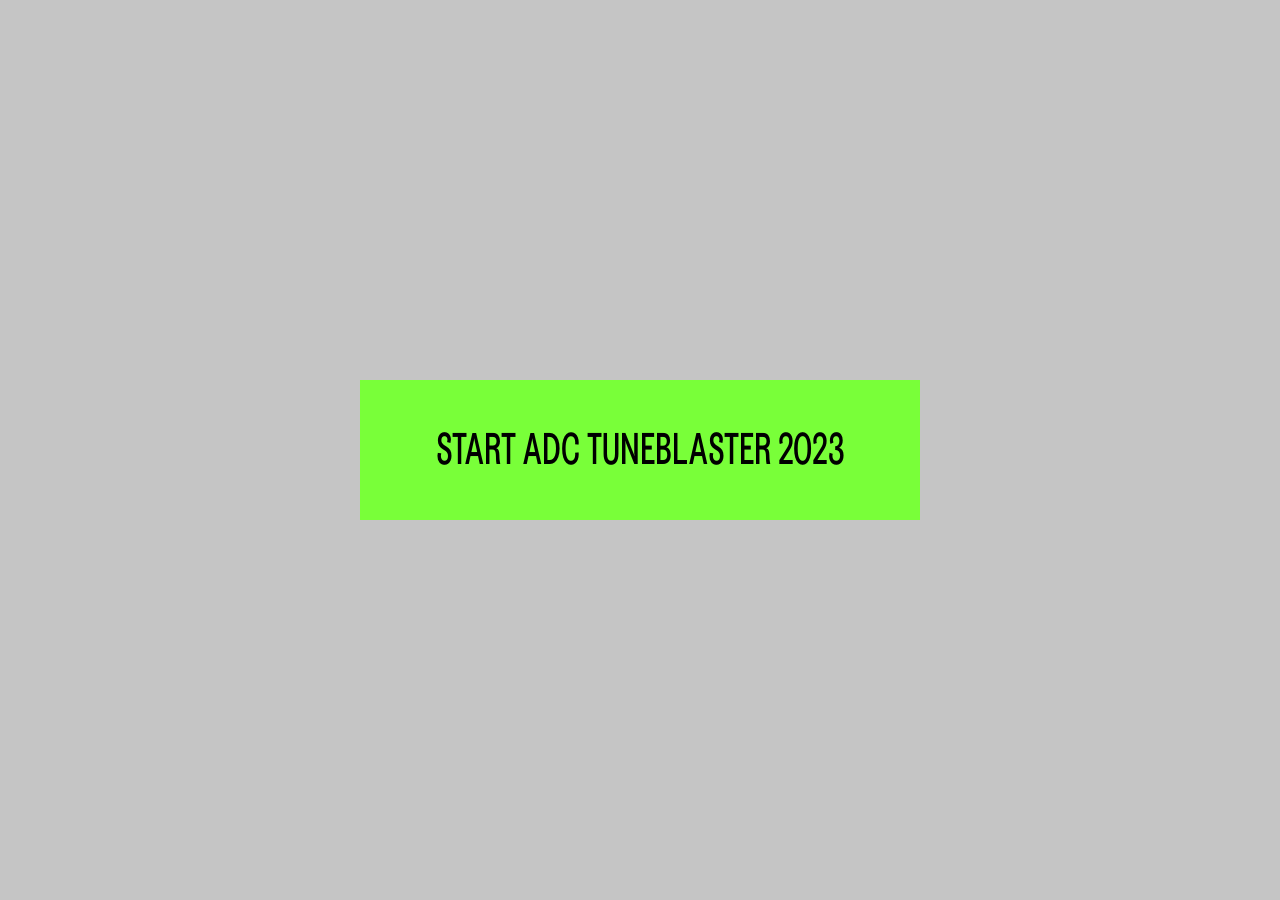
<file: docs/index.html>
<!doctype html><html lang="en" dir="ltr"><head><meta charset="utf-8"/><title>ADC Tuneblaster 2023</title><script async src="https://www.googletagmanager.com/gtag/js?id=G-QXPHNXSPJV"></script><script>window.dataLayer = window.dataLayer || []
  function gtag() {
    dataLayer.push(arguments)
  }
  gtag('js', new Date())

  gtag('config', 'G-QXPHNXSPJV')</script><link href="index.css?850511b276e802a61ab1" rel="stylesheet"></head><body class="index"><div id="synth"></div><script src="index.js?850511b276e802a61ab1"></script></body></html>
</file>
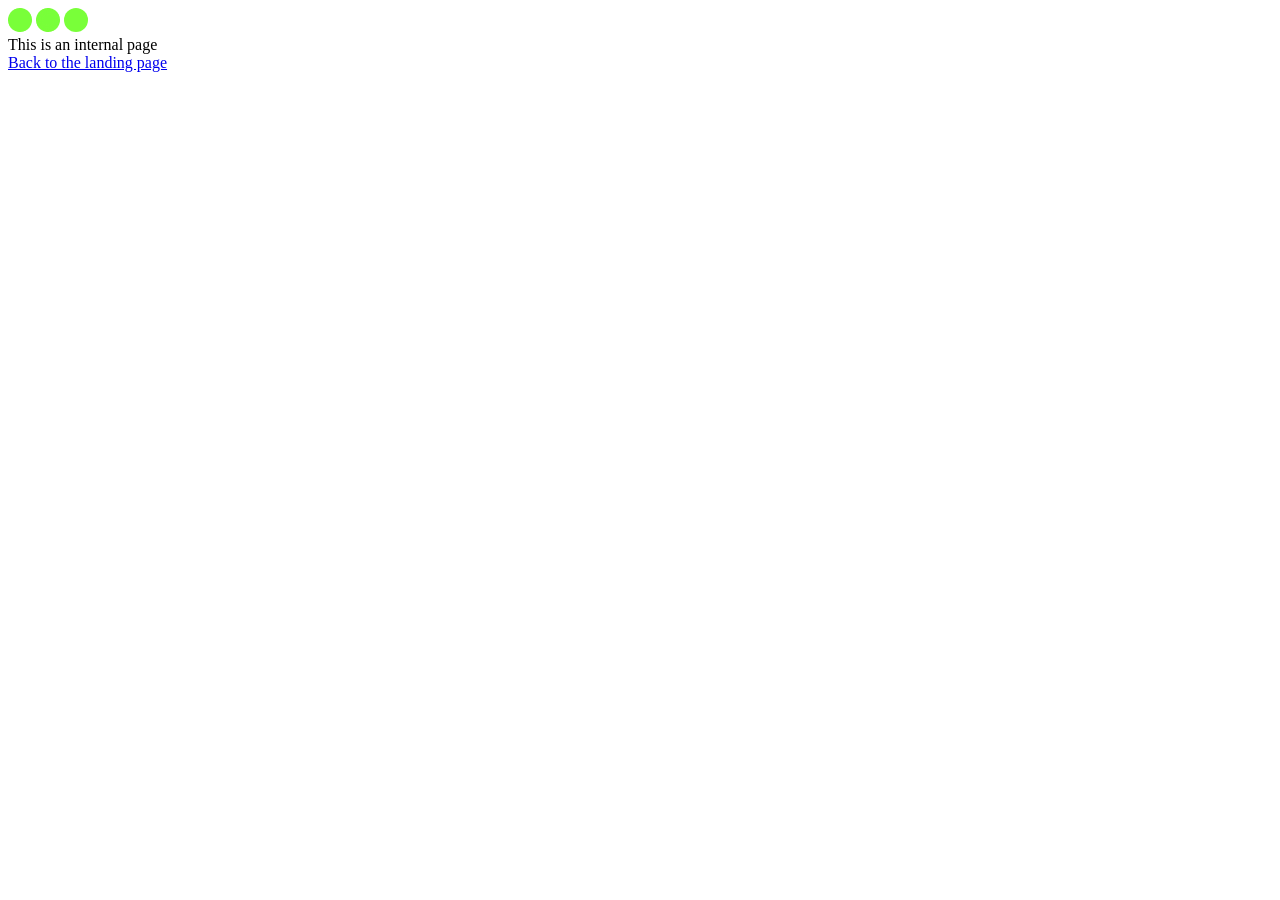
<file: src/pages/page.html>
<!DOCTYPE html>
<html lang="en" dir="ltr">
  <head>
    <meta charset="utf-8" />
    <title>static-site-boilerplate about</title>
    <analytics></analytics>
  </head>

  <body class="page">
    <div class="images">
      <div class="image" id="bgPNG"></div>
      <div class="image" id="bgJPG"></div>
      <div class="image" id="bgSVG"></div>
      <img src="../images/image.png" />
      <img src="../images/image.jpg" />
      <img src="../images/image.svg" />
    </div>

    <div>This is an internal page</div>
    <div id="reactComponentRoot"></div>
    <a href="../index.html">Back to the landing page</a>
  </body>
</html>
</file>
<file: docs/index.css>
a,abbr,acronym,address,applet,article,aside,audio,b,big,blockquote,body,canvas,caption,center,cite,code,dd,del,details,dfn,div,dl,dt,em,embed,fieldset,figcaption,figure,footer,form,h1,h2,h3,h4,h5,h6,header,hgroup,html,i,iframe,img,ins,kbd,label,legend,li,mark,menu,nav,object,ol,output,p,pre,q,ruby,s,samp,section,small,span,strike,strong,sub,summary,sup,table,tbody,td,tfoot,th,thead,time,tr,tt,u,ul,var,video{border:0;font-size:100%;font:inherit;margin:0;padding:0;vertical-align:baseline}article,aside,details,figcaption,figure,footer,header,hgroup,menu,nav,section{display:block}body{line-height:1}ol,ul{list-style:none}blockquote,q{quotes:none}blockquote:after,blockquote:before,q:after,q:before{content:"";content:none}table{border-collapse:collapse;border-spacing:0}:root{--white:#fff;--black:#000;--dark-grey:#262626;--medium-grey:#8d8d8d;--grey:#c5c5c5;--light-grey:#cfcfcf;--dark-green:#00ff29;--acid-green:#79ff39;--column-width:160px;--row-height:26px}@font-face{font-family:ADC;src:url(fonts/ADC-Semi-Bold.otf) format("opentype")}@font-face{font-family:PT Root UI;font-style:normal;font-weight:100;src:url(fonts/PT-Root-UI_Light.woff2) format("woff2"),url(fonts/PT-Root-UI_Light.woff) format("woff")}@font-face{font-family:PT Root UI;font-style:normal;font-weight:400;src:url(fonts/PT-Root-UI_Regular.woff2) format("woff2"),url(fonts/PT-Root-UI_Regular.woff) format("woff")}@font-face{font-family:PT Root UI;font-style:normal;font-weight:500;src:url(fonts/PT-Root-UI_Medium.woff2) format("woff2"),url(fonts/PT-Root-UI_Medium.woff) format("woff")}@font-face{font-family:PT Root UI;font-style:normal;font-weight:700;src:url(fonts/PT-Root-UI_Bold.woff2) format("woff2"),url(fonts/PT-Root-UI_Bold.woff) format("woff")}*{box-sizing:border-box}body,html{height:100%}body{display:flex;margin:0}body.index{align-items:center;background:#c5c5c5;background:var(--grey);display:flex;flex-direction:column;font-family:PT Root UI,Helvetica,Arial,sans-serif;font-size:15px;justify-content:center}#synth{margin:auto;width:100%}#synth .Container{align-items:center;display:flex;flex-direction:column;justify-content:center;padding:40px;width:100%}#synth .Container .SC_Button{background:#79ff39;background:var(--acid-green);color:#000;color:var(--black);cursor:pointer;font-family:ADC,Helvetica,Arial,sans-serif;font-size:30px;font-weight:700;height:140px;line-height:150px;text-align:center;text-transform:uppercase;-webkit-user-select:none;-moz-user-select:none;user-select:none;width:560px}#synth .Container .VerticalSlider{align-items:center;display:flex;flex-direction:column;justify-content:flex-start}#synth .Container .VerticalSlider h3{font-size:15px;font-weight:400;margin-bottom:14px}#synth .Container .VerticalSlider .wrapper{background:#000;background:var(--black);height:200px;width:2px}#synth .Container .VerticalSlider input[type=range].range{-webkit-appearance:none;background-color:hsla(0,0%,100%,0);cursor:pointer;width:200px!important;width:50px;z-index:200}#synth .Container .VerticalSlider input[type=range].range:focus{border:0!important;outline:none!important}#synth .Container .VerticalSlider input[type=range].range::-webkit-slider-thumb{-webkit-appearance:none;background-color:#79ff39;background-color:var(--acid-green);height:40px;transform:translateY(-6px);width:6px}#synth .Container .VerticalSlider .vertical-heighest-first{transform:rotate(270deg) translateX(-77px) translateY(-95px)}#synth .Container .Knob{align-items:center;border-top:1px solid #000;border-top:1px solid var(--black);display:flex;flex-direction:column;justify-content:flex-start;margin-top:20px}#synth .Container .Knob .wrapper{height:180px;margin-bottom:14px;position:relative;-webkit-user-select:none;-moz-user-select:none;user-select:none;width:180px}#synth .Container .Knob .wrapper h3{font-size:15px;font-weight:400;margin-bottom:14px;text-align:center}#synth .Container .Knob .body{left:60px;position:absolute;top:86px}#synth .Container .Knob .body div{background:#fff;background:var(--white);border:2px solid #000;border:2px solid var(--black);border-radius:50px;height:60px;left:0;position:absolute;top:0;width:60px;z-index:1}#synth .Container .Knob .body div:hover{cursor:pointer;filter:brightness(90%)}#synth .Container .Knob .body div:before{background:#79ff39;background:var(--acid-green);content:"";display:block;height:20px;left:26px;position:absolute;top:0;width:4px}#synth .Container .Knob .value{color:#000;color:var(--black);display:none;font-family:sans-serif;font-size:12px;font-size:10px;font-weight:400;height:13px;position:absolute;text-align:center;top:55px;width:100%;width:22px}#synth .Container .Knob .bullet{background-color:#fff;background-color:var(--white);display:none;height:9px;width:4px}#synth .Container .Knob .group{display:flex;flex-direction:column;height:93px;justify-content:space-between;position:absolute;width:4px}#synth .Container .Knob #group1{left:88px;top:70px;transform:rotate(90deg)}#synth .Container .Knob #group2{left:89px;top:70px;transform:rotate(45deg)}#synth .Container .Knob #group3{left:87px;top:70px;transform:rotate(-45deg)}#synth .Container .Knob .lastBullet{background-color:#fff;background-color:var(--white);height:9px;left:88px;position:absolute;top:70px;width:4px}#synth .Container .Knob .name{font-size:16px;font-weight:400;height:20px;left:15px;position:absolute;text-align:center;top:14px;width:150px}#synth .Container .Knob #value7{left:31px;top:148px}#synth .Container .Knob #value7,#synth .Container .Knob #value9{align-items:center;flex-direction:row;justify-content:flex-end;text-align:right}#synth .Container .Knob #value9{left:15px;top:109px}#synth .Container .Knob #value11{align-items:center;flex-direction:row;justify-content:flex-end;left:31px;text-align:right;top:71px}#synth .Container .Knob #value12{align-items:center;justify-content:center;left:79px;text-align:center;top:55px}#synth .Container .Knob #value2{right:31px;top:71px}#synth .Container .Knob #value2,#synth .Container .Knob #value3{align-items:flex-start;flex-direction:column;justify-content:space-around;text-align:left}#synth .Container .Knob #value3{right:15px;top:109px}#synth .Container .Knob #value5{align-items:flex-start;flex-direction:column;justify-content:space-around;right:31px;text-align:left;top:148px}#synth .Container .SpacesControl{opacity:.8}#synth .Container .BusRack .ColumnRow,#synth .Container .EffectsRack .ColumnRow{background:#c5c5c5!important;background:var(--grey)!important}#synth .Container .BlasterControl,#synth .Container .MixControl,#synth .Container .SpacesControl{align-items:flex-start;background:#fff;background:var(--white);border-radius:5px;display:flex;flex-direction:column;justify-content:flex-start;margin:10px 0;padding:0 10px 10px}#synth .Container .BlasterControl .ControlPanelHeader,#synth .Container .MixControl .ControlPanelHeader,#synth .Container .SpacesControl .ControlPanelHeader{font-size:12px;height:30px;line-height:30px;text-transform:uppercase}#synth .Container .BlasterControl .RackHeader,#synth .Container .MixControl .RackHeader,#synth .Container .SpacesControl .RackHeader{border-left:1px solid #000;border-right:1px solid #000;border-top:1px solid #000;height:26px;height:var(--row-height);line-height:26px;line-height:var(--row-height);padding:0 4px;text-transform:uppercase;width:100%}#synth .Container .BlasterControl .InstrumentsRack,#synth .Container .MixControl .InstrumentsRack,#synth .Container .SpacesControl .InstrumentsRack{margin-bottom:10px}#synth .Container .BlasterControl .BusRack,#synth .Container .BlasterControl .ChannelRack,#synth .Container .BlasterControl .EffectsRack,#synth .Container .BlasterControl .InstrumentsRack,#synth .Container .MixControl .BusRack,#synth .Container .MixControl .ChannelRack,#synth .Container .MixControl .EffectsRack,#synth .Container .MixControl .InstrumentsRack,#synth .Container .SpacesControl .BusRack,#synth .Container .SpacesControl .ChannelRack,#synth .Container .SpacesControl .EffectsRack,#synth .Container .SpacesControl .InstrumentsRack{display:flex}#synth .Container .BlasterControl .BusRack .BusColumn,#synth .Container .BlasterControl .BusRack .ChainColumn,#synth .Container .BlasterControl .BusRack .ChannelColumn,#synth .Container .BlasterControl .BusRack .InstrumentColumn,#synth .Container .BlasterControl .ChannelRack .BusColumn,#synth .Container .BlasterControl .ChannelRack .ChainColumn,#synth .Container .BlasterControl .ChannelRack .ChannelColumn,#synth .Container .BlasterControl .ChannelRack .InstrumentColumn,#synth .Container .BlasterControl .EffectsRack .BusColumn,#synth .Container .BlasterControl .EffectsRack .ChainColumn,#synth .Container .BlasterControl .EffectsRack .ChannelColumn,#synth .Container .BlasterControl .EffectsRack .InstrumentColumn,#synth .Container .BlasterControl .InstrumentsRack .BusColumn,#synth .Container .BlasterControl .InstrumentsRack .ChainColumn,#synth .Container .BlasterControl .InstrumentsRack .ChannelColumn,#synth .Container .BlasterControl .InstrumentsRack .InstrumentColumn,#synth .Container .MixControl .BusRack .BusColumn,#synth .Container .MixControl .BusRack .ChainColumn,#synth .Container .MixControl .BusRack .ChannelColumn,#synth .Container .MixControl .BusRack .InstrumentColumn,#synth .Container .MixControl .ChannelRack .BusColumn,#synth .Container .MixControl .ChannelRack .ChainColumn,#synth .Container .MixControl .ChannelRack .ChannelColumn,#synth .Container .MixControl .ChannelRack .InstrumentColumn,#synth .Container .MixControl .EffectsRack .BusColumn,#synth .Container .MixControl .EffectsRack .ChainColumn,#synth .Container .MixControl .EffectsRack .ChannelColumn,#synth .Container .MixControl .EffectsRack .InstrumentColumn,#synth .Container .MixControl .InstrumentsRack .BusColumn,#synth .Container .MixControl .InstrumentsRack .ChainColumn,#synth .Container .MixControl .InstrumentsRack .ChannelColumn,#synth .Container .MixControl .InstrumentsRack .InstrumentColumn,#synth .Container .SpacesControl .BusRack .BusColumn,#synth .Container .SpacesControl .BusRack .ChainColumn,#synth .Container .SpacesControl .BusRack .ChannelColumn,#synth .Container .SpacesControl .BusRack .InstrumentColumn,#synth .Container .SpacesControl .ChannelRack .BusColumn,#synth .Container .SpacesControl .ChannelRack .ChainColumn,#synth .Container .SpacesControl .ChannelRack .ChannelColumn,#synth .Container .SpacesControl .ChannelRack .InstrumentColumn,#synth .Container .SpacesControl .EffectsRack .BusColumn,#synth .Container .SpacesControl .EffectsRack .ChainColumn,#synth .Container .SpacesControl .EffectsRack .ChannelColumn,#synth .Container .SpacesControl .EffectsRack .InstrumentColumn,#synth .Container .SpacesControl .InstrumentsRack .BusColumn,#synth .Container .SpacesControl .InstrumentsRack .ChainColumn,#synth .Container .SpacesControl .InstrumentsRack .ChannelColumn,#synth .Container .SpacesControl .InstrumentsRack .InstrumentColumn{background:#fff;background:var(--white);border-bottom:1px solid #000;border-left:1px solid #000;border-top:1px solid #000;padding-bottom:26px;padding-bottom:var(--row-height);width:160px;width:var(--column-width)}#synth .Container .BlasterControl .BusRack .BusColumn:last-child,#synth .Container .BlasterControl .BusRack .ChainColumn:last-child,#synth .Container .BlasterControl .BusRack .ChannelColumn:last-child,#synth .Container .BlasterControl .BusRack .InstrumentColumn:last-child,#synth .Container .BlasterControl .ChannelRack .BusColumn:last-child,#synth .Container .BlasterControl .ChannelRack .ChainColumn:last-child,#synth .Container .BlasterControl .ChannelRack .ChannelColumn:last-child,#synth .Container .BlasterControl .ChannelRack .InstrumentColumn:last-child,#synth .Container .BlasterControl .EffectsRack .BusColumn:last-child,#synth .Container .BlasterControl .EffectsRack .ChainColumn:last-child,#synth .Container .BlasterControl .EffectsRack .ChannelColumn:last-child,#synth .Container .BlasterControl .EffectsRack .InstrumentColumn:last-child,#synth .Container .BlasterControl .InstrumentsRack .BusColumn:last-child,#synth .Container .BlasterControl .InstrumentsRack .ChainColumn:last-child,#synth .Container .BlasterControl .InstrumentsRack .ChannelColumn:last-child,#synth .Container .BlasterControl .InstrumentsRack .InstrumentColumn:last-child,#synth .Container .MixControl .BusRack .BusColumn:last-child,#synth .Container .MixControl .BusRack .ChainColumn:last-child,#synth .Container .MixControl .BusRack .ChannelColumn:last-child,#synth .Container .MixControl .BusRack .InstrumentColumn:last-child,#synth .Container .MixControl .ChannelRack .BusColumn:last-child,#synth .Container .MixControl .ChannelRack .ChainColumn:last-child,#synth .Container .MixControl .ChannelRack .ChannelColumn:last-child,#synth .Container .MixControl .ChannelRack .InstrumentColumn:last-child,#synth .Container .MixControl .EffectsRack .BusColumn:last-child,#synth .Container .MixControl .EffectsRack .ChainColumn:last-child,#synth .Container .MixControl .EffectsRack .ChannelColumn:last-child,#synth .Container .MixControl .EffectsRack .InstrumentColumn:last-child,#synth .Container .MixControl .InstrumentsRack .BusColumn:last-child,#synth .Container .MixControl .InstrumentsRack .ChainColumn:last-child,#synth .Container .MixControl .InstrumentsRack .ChannelColumn:last-child,#synth .Container .MixControl .InstrumentsRack .InstrumentColumn:last-child,#synth .Container .SpacesControl .BusRack .BusColumn:last-child,#synth .Container .SpacesControl .BusRack .ChainColumn:last-child,#synth .Container .SpacesControl .BusRack .ChannelColumn:last-child,#synth .Container .SpacesControl .BusRack .InstrumentColumn:last-child,#synth .Container .SpacesControl .ChannelRack .BusColumn:last-child,#synth .Container .SpacesControl .ChannelRack .ChainColumn:last-child,#synth .Container .SpacesControl .ChannelRack .ChannelColumn:last-child,#synth .Container .SpacesControl .ChannelRack .InstrumentColumn:last-child,#synth .Container .SpacesControl .EffectsRack .BusColumn:last-child,#synth .Container .SpacesControl .EffectsRack .ChainColumn:last-child,#synth .Container .SpacesControl .EffectsRack .ChannelColumn:last-child,#synth .Container .SpacesControl .EffectsRack .InstrumentColumn:last-child,#synth .Container .SpacesControl .InstrumentsRack .BusColumn:last-child,#synth .Container .SpacesControl .InstrumentsRack .ChainColumn:last-child,#synth .Container .SpacesControl .InstrumentsRack .ChannelColumn:last-child,#synth .Container .SpacesControl .InstrumentsRack .InstrumentColumn:last-child{border-right:1px solid #000}#synth .Container .BlasterControl .BusRack .BusColumn .ColumnName,#synth .Container .BlasterControl .BusRack .BusColumn .ColumnRow,#synth .Container .BlasterControl .BusRack .ChainColumn .ColumnName,#synth .Container .BlasterControl .BusRack .ChainColumn .ColumnRow,#synth .Container .BlasterControl .BusRack .ChannelColumn .ColumnName,#synth .Container .BlasterControl .BusRack .ChannelColumn .ColumnRow,#synth .Container .BlasterControl .BusRack .InstrumentColumn .ColumnName,#synth .Container .BlasterControl .BusRack .InstrumentColumn .ColumnRow,#synth .Container .BlasterControl .ChannelRack .BusColumn .ColumnName,#synth .Container .BlasterControl .ChannelRack .BusColumn .ColumnRow,#synth .Container .BlasterControl .ChannelRack .ChainColumn .ColumnName,#synth .Container .BlasterControl .ChannelRack .ChainColumn .ColumnRow,#synth .Container .BlasterControl .ChannelRack .ChannelColumn .ColumnName,#synth .Container .BlasterControl .ChannelRack .ChannelColumn .ColumnRow,#synth .Container .BlasterControl .ChannelRack .InstrumentColumn .ColumnName,#synth .Container .BlasterControl .ChannelRack .InstrumentColumn .ColumnRow,#synth .Container .BlasterControl .EffectsRack .BusColumn .ColumnName,#synth .Container .BlasterControl .EffectsRack .BusColumn .ColumnRow,#synth .Container .BlasterControl .EffectsRack .ChainColumn .ColumnName,#synth .Container .BlasterControl .EffectsRack .ChainColumn .ColumnRow,#synth .Container .BlasterControl .EffectsRack .ChannelColumn .ColumnName,#synth .Container .BlasterControl .EffectsRack .ChannelColumn .ColumnRow,#synth .Container .BlasterControl .EffectsRack .InstrumentColumn .ColumnName,#synth .Container .BlasterControl .EffectsRack .InstrumentColumn .ColumnRow,#synth .Container .BlasterControl .InstrumentsRack .BusColumn .ColumnName,#synth .Container .BlasterControl .InstrumentsRack .BusColumn .ColumnRow,#synth .Container .BlasterControl .InstrumentsRack .ChainColumn .ColumnName,#synth .Container .BlasterControl .InstrumentsRack .ChainColumn .ColumnRow,#synth .Container .BlasterControl .InstrumentsRack .ChannelColumn .ColumnName,#synth .Container .BlasterControl .InstrumentsRack .ChannelColumn .ColumnRow,#synth .Container .BlasterControl .InstrumentsRack .InstrumentColumn .ColumnName,#synth .Container .BlasterControl .InstrumentsRack .InstrumentColumn .ColumnRow,#synth .Container .MixControl .BusRack .BusColumn .ColumnName,#synth .Container .MixControl .BusRack .BusColumn .ColumnRow,#synth .Container .MixControl .BusRack .ChainColumn .ColumnName,#synth .Container .MixControl .BusRack .ChainColumn .ColumnRow,#synth .Container .MixControl .BusRack .ChannelColumn .ColumnName,#synth .Container .MixControl .BusRack .ChannelColumn .ColumnRow,#synth .Container .MixControl .BusRack .InstrumentColumn .ColumnName,#synth .Container .MixControl .BusRack .InstrumentColumn .ColumnRow,#synth .Container .MixControl .ChannelRack .BusColumn .ColumnName,#synth .Container .MixControl .ChannelRack .BusColumn .ColumnRow,#synth .Container .MixControl .ChannelRack .ChainColumn .ColumnName,#synth .Container .MixControl .ChannelRack .ChainColumn .ColumnRow,#synth .Container .MixControl .ChannelRack .ChannelColumn .ColumnName,#synth .Container .MixControl .ChannelRack .ChannelColumn .ColumnRow,#synth .Container .MixControl .ChannelRack .InstrumentColumn .ColumnName,#synth .Container .MixControl .ChannelRack .InstrumentColumn .ColumnRow,#synth .Container .MixControl .EffectsRack .BusColumn .ColumnName,#synth .Container .MixControl .EffectsRack .BusColumn .ColumnRow,#synth .Container .MixControl .EffectsRack .ChainColumn .ColumnName,#synth .Container .MixControl .EffectsRack .ChainColumn .ColumnRow,#synth .Container .MixControl .EffectsRack .ChannelColumn .ColumnName,#synth .Container .MixControl .EffectsRack .ChannelColumn .ColumnRow,#synth .Container .MixControl .EffectsRack .InstrumentColumn .ColumnName,#synth .Container .MixControl .EffectsRack .InstrumentColumn .ColumnRow,#synth .Container .MixControl .InstrumentsRack .BusColumn .ColumnName,#synth .Container .MixControl .InstrumentsRack .BusColumn .ColumnRow,#synth .Container .MixControl .InstrumentsRack .ChainColumn .ColumnName,#synth .Container .MixControl .InstrumentsRack .ChainColumn .ColumnRow,#synth .Container .MixControl .InstrumentsRack .ChannelColumn .ColumnName,#synth .Container .MixControl .InstrumentsRack .ChannelColumn .ColumnRow,#synth .Container .MixControl .InstrumentsRack .InstrumentColumn .ColumnName,#synth .Container .MixControl .InstrumentsRack .InstrumentColumn .ColumnRow,#synth .Container .SpacesControl .BusRack .BusColumn .ColumnName,#synth .Container .SpacesControl .BusRack .BusColumn .ColumnRow,#synth .Container .SpacesControl .BusRack .ChainColumn .ColumnName,#synth .Container .SpacesControl .BusRack .ChainColumn .ColumnRow,#synth .Container .SpacesControl .BusRack .ChannelColumn .ColumnName,#synth .Container .SpacesControl .BusRack .ChannelColumn .ColumnRow,#synth .Container .SpacesControl .BusRack .InstrumentColumn .ColumnName,#synth .Container .SpacesControl .BusRack .InstrumentColumn .ColumnRow,#synth .Container .SpacesControl .ChannelRack .BusColumn .ColumnName,#synth .Container .SpacesControl .ChannelRack .BusColumn .ColumnRow,#synth .Container .SpacesControl .ChannelRack .ChainColumn .ColumnName,#synth .Container .SpacesControl .ChannelRack .ChainColumn .ColumnRow,#synth .Container .SpacesControl .ChannelRack .ChannelColumn .ColumnName,#synth .Container .SpacesControl .ChannelRack .ChannelColumn .ColumnRow,#synth .Container .SpacesControl .ChannelRack .InstrumentColumn .ColumnName,#synth .Container .SpacesControl .ChannelRack .InstrumentColumn .ColumnRow,#synth .Container .SpacesControl .EffectsRack .BusColumn .ColumnName,#synth .Container .SpacesControl .EffectsRack .BusColumn .ColumnRow,#synth .Container .SpacesControl .EffectsRack .ChainColumn .ColumnName,#synth .Container .SpacesControl .EffectsRack .ChainColumn .ColumnRow,#synth .Container .SpacesControl .EffectsRack .ChannelColumn .ColumnName,#synth .Container .SpacesControl .EffectsRack .ChannelColumn .ColumnRow,#synth .Container .SpacesControl .EffectsRack .InstrumentColumn .ColumnName,#synth .Container .SpacesControl .EffectsRack .InstrumentColumn .ColumnRow,#synth .Container .SpacesControl .InstrumentsRack .BusColumn .ColumnName,#synth .Container .SpacesControl .InstrumentsRack .BusColumn .ColumnRow,#synth .Container .SpacesControl .InstrumentsRack .ChainColumn .ColumnName,#synth .Container .SpacesControl .InstrumentsRack .ChainColumn .ColumnRow,#synth .Container .SpacesControl .InstrumentsRack .ChannelColumn .ColumnName,#synth .Container .SpacesControl .InstrumentsRack .ChannelColumn .ColumnRow,#synth .Container .SpacesControl .InstrumentsRack .InstrumentColumn .ColumnName,#synth .Container .SpacesControl .InstrumentsRack .InstrumentColumn .ColumnRow{border-bottom:1px solid #000;height:26px;height:var(--row-height);line-height:26px;line-height:var(--row-height);padding:0 4px}#synth .Container .BlasterControl .BusRack .BusColumn .SC_ToggleButton,#synth .Container .BlasterControl .BusRack .ChainColumn .SC_ToggleButton,#synth .Container .BlasterControl .BusRack .ChannelColumn .SC_ToggleButton,#synth .Container .BlasterControl .BusRack .InstrumentColumn .SC_ToggleButton,#synth .Container .BlasterControl .ChannelRack .BusColumn .SC_ToggleButton,#synth .Container .BlasterControl .ChannelRack .ChainColumn .SC_ToggleButton,#synth .Container .BlasterControl .ChannelRack .ChannelColumn .SC_ToggleButton,#synth .Container .BlasterControl .ChannelRack .InstrumentColumn .SC_ToggleButton,#synth .Container .BlasterControl .EffectsRack .BusColumn .SC_ToggleButton,#synth .Container .BlasterControl .EffectsRack .ChainColumn .SC_ToggleButton,#synth .Container .BlasterControl .EffectsRack .ChannelColumn .SC_ToggleButton,#synth .Container .BlasterControl .EffectsRack .InstrumentColumn .SC_ToggleButton,#synth .Container .BlasterControl .InstrumentsRack .BusColumn .SC_ToggleButton,#synth .Container .BlasterControl .InstrumentsRack .ChainColumn .SC_ToggleButton,#synth .Container .BlasterControl .InstrumentsRack .ChannelColumn .SC_ToggleButton,#synth .Container .BlasterControl .InstrumentsRack .InstrumentColumn .SC_ToggleButton,#synth .Container .MixControl .BusRack .BusColumn .SC_ToggleButton,#synth .Container .MixControl .BusRack .ChainColumn .SC_ToggleButton,#synth .Container .MixControl .BusRack .ChannelColumn .SC_ToggleButton,#synth .Container .MixControl .BusRack .InstrumentColumn .SC_ToggleButton,#synth .Container .MixControl .ChannelRack .BusColumn .SC_ToggleButton,#synth .Container .MixControl .ChannelRack .ChainColumn .SC_ToggleButton,#synth .Container .MixControl .ChannelRack .ChannelColumn .SC_ToggleButton,#synth .Container .MixControl .ChannelRack .InstrumentColumn .SC_ToggleButton,#synth .Container .MixControl .EffectsRack .BusColumn .SC_ToggleButton,#synth .Container .MixControl .EffectsRack .ChainColumn .SC_ToggleButton,#synth .Container .MixControl .EffectsRack .ChannelColumn .SC_ToggleButton,#synth .Container .MixControl .EffectsRack .InstrumentColumn .SC_ToggleButton,#synth .Container .MixControl .InstrumentsRack .BusColumn .SC_ToggleButton,#synth .Container .MixControl .InstrumentsRack .ChainColumn .SC_ToggleButton,#synth .Container .MixControl .InstrumentsRack .ChannelColumn .SC_ToggleButton,#synth .Container .MixControl .InstrumentsRack .InstrumentColumn .SC_ToggleButton,#synth .Container .SpacesControl .BusRack .BusColumn .SC_ToggleButton,#synth .Container .SpacesControl .BusRack .ChainColumn .SC_ToggleButton,#synth .Container .SpacesControl .BusRack .ChannelColumn .SC_ToggleButton,#synth .Container .SpacesControl .BusRack .InstrumentColumn .SC_ToggleButton,#synth .Container .SpacesControl .ChannelRack .BusColumn .SC_ToggleButton,#synth .Container .SpacesControl .ChannelRack .ChainColumn .SC_ToggleButton,#synth .Container .SpacesControl .ChannelRack .ChannelColumn .SC_ToggleButton,#synth .Container .SpacesControl .ChannelRack .InstrumentColumn .SC_ToggleButton,#synth .Container .SpacesControl .EffectsRack .BusColumn .SC_ToggleButton,#synth .Container .SpacesControl .EffectsRack .ChainColumn .SC_ToggleButton,#synth .Container .SpacesControl .EffectsRack .ChannelColumn .SC_ToggleButton,#synth .Container .SpacesControl .EffectsRack .InstrumentColumn .SC_ToggleButton,#synth .Container .SpacesControl .InstrumentsRack .BusColumn .SC_ToggleButton,#synth .Container .SpacesControl .InstrumentsRack .ChainColumn .SC_ToggleButton,#synth .Container .SpacesControl .InstrumentsRack .ChannelColumn .SC_ToggleButton,#synth .Container .SpacesControl .InstrumentsRack .InstrumentColumn .SC_ToggleButton{border-bottom:1px solid #000;cursor:pointer;height:26px;height:var(--row-height);line-height:26px;line-height:var(--row-height);padding:0 4px}#synth .Container .BlasterControl .BusRack .BusColumn .SC_ToggleButton:hover,#synth .Container .BlasterControl .BusRack .ChainColumn .SC_ToggleButton:hover,#synth .Container .BlasterControl .BusRack .ChannelColumn .SC_ToggleButton:hover,#synth .Container .BlasterControl .BusRack .InstrumentColumn .SC_ToggleButton:hover,#synth .Container .BlasterControl .ChannelRack .BusColumn .SC_ToggleButton:hover,#synth .Container .BlasterControl .ChannelRack .ChainColumn .SC_ToggleButton:hover,#synth .Container .BlasterControl .ChannelRack .ChannelColumn .SC_ToggleButton:hover,#synth .Container .BlasterControl .ChannelRack .InstrumentColumn .SC_ToggleButton:hover,#synth .Container .BlasterControl .EffectsRack .BusColumn .SC_ToggleButton:hover,#synth .Container .BlasterControl .EffectsRack .ChainColumn .SC_ToggleButton:hover,#synth .Container .BlasterControl .EffectsRack .ChannelColumn .SC_ToggleButton:hover,#synth .Container .BlasterControl .EffectsRack .InstrumentColumn .SC_ToggleButton:hover,#synth .Container .BlasterControl .InstrumentsRack .BusColumn .SC_ToggleButton:hover,#synth .Container .BlasterControl .InstrumentsRack .ChainColumn .SC_ToggleButton:hover,#synth .Container .BlasterControl .InstrumentsRack .ChannelColumn .SC_ToggleButton:hover,#synth .Container .BlasterControl .InstrumentsRack .InstrumentColumn .SC_ToggleButton:hover,#synth .Container .MixControl .BusRack .BusColumn .SC_ToggleButton:hover,#synth .Container .MixControl .BusRack .ChainColumn .SC_ToggleButton:hover,#synth .Container .MixControl .BusRack .ChannelColumn .SC_ToggleButton:hover,#synth .Container .MixControl .BusRack .InstrumentColumn .SC_ToggleButton:hover,#synth .Container .MixControl .ChannelRack .BusColumn .SC_ToggleButton:hover,#synth .Container .MixControl .ChannelRack .ChainColumn .SC_ToggleButton:hover,#synth .Container .MixControl .ChannelRack .ChannelColumn .SC_ToggleButton:hover,#synth .Container .MixControl .ChannelRack .InstrumentColumn .SC_ToggleButton:hover,#synth .Container .MixControl .EffectsRack .BusColumn .SC_ToggleButton:hover,#synth .Container .MixControl .EffectsRack .ChainColumn .SC_ToggleButton:hover,#synth .Container .MixControl .EffectsRack .ChannelColumn .SC_ToggleButton:hover,#synth .Container .MixControl .EffectsRack .InstrumentColumn .SC_ToggleButton:hover,#synth .Container .MixControl .InstrumentsRack .BusColumn .SC_ToggleButton:hover,#synth .Container .MixControl .InstrumentsRack .ChainColumn .SC_ToggleButton:hover,#synth .Container .MixControl .InstrumentsRack .ChannelColumn .SC_ToggleButton:hover,#synth .Container .MixControl .InstrumentsRack .InstrumentColumn .SC_ToggleButton:hover,#synth .Container .SpacesControl .BusRack .BusColumn .SC_ToggleButton:hover,#synth .Container .SpacesControl .BusRack .ChainColumn .SC_ToggleButton:hover,#synth .Container .SpacesControl .BusRack .ChannelColumn .SC_ToggleButton:hover,#synth .Container .SpacesControl .BusRack .InstrumentColumn .SC_ToggleButton:hover,#synth .Container .SpacesControl .ChannelRack .BusColumn .SC_ToggleButton:hover,#synth .Container .SpacesControl .ChannelRack .ChainColumn .SC_ToggleButton:hover,#synth .Container .SpacesControl .ChannelRack .ChannelColumn .SC_ToggleButton:hover,#synth .Container .SpacesControl .ChannelRack .InstrumentColumn .SC_ToggleButton:hover,#synth .Container .SpacesControl .EffectsRack .BusColumn .SC_ToggleButton:hover,#synth .Container .SpacesControl .EffectsRack .ChainColumn .SC_ToggleButton:hover,#synth .Container .SpacesControl .EffectsRack .ChannelColumn .SC_ToggleButton:hover,#synth .Container .SpacesControl .EffectsRack .InstrumentColumn .SC_ToggleButton:hover,#synth .Container .SpacesControl .InstrumentsRack .BusColumn .SC_ToggleButton:hover,#synth .Container .SpacesControl .InstrumentsRack .ChainColumn .SC_ToggleButton:hover,#synth .Container .SpacesControl .InstrumentsRack .ChannelColumn .SC_ToggleButton:hover,#synth .Container .SpacesControl .InstrumentsRack .InstrumentColumn .SC_ToggleButton:hover{background:#cfcfcf;background:var(--light-grey)}#synth .Container .BlasterControl .BusRack .BusColumn .SC_ToggleButton.active,#synth .Container .BlasterControl .BusRack .BusColumn .SC_ToggleButton.active:hover,#synth .Container .BlasterControl .BusRack .ChainColumn .SC_ToggleButton.active,#synth .Container .BlasterControl .BusRack .ChainColumn .SC_ToggleButton.active:hover,#synth .Container .BlasterControl .BusRack .ChannelColumn .SC_ToggleButton.active,#synth .Container .BlasterControl .BusRack .ChannelColumn .SC_ToggleButton.active:hover,#synth .Container .BlasterControl .BusRack .InstrumentColumn .SC_ToggleButton.active,#synth .Container .BlasterControl .BusRack .InstrumentColumn .SC_ToggleButton.active:hover,#synth .Container .BlasterControl .ChannelRack .BusColumn .SC_ToggleButton.active,#synth .Container .BlasterControl .ChannelRack .BusColumn .SC_ToggleButton.active:hover,#synth .Container .BlasterControl .ChannelRack .ChainColumn .SC_ToggleButton.active,#synth .Container .BlasterControl .ChannelRack .ChainColumn .SC_ToggleButton.active:hover,#synth .Container .BlasterControl .ChannelRack .ChannelColumn .SC_ToggleButton.active,#synth .Container .BlasterControl .ChannelRack .ChannelColumn .SC_ToggleButton.active:hover,#synth .Container .BlasterControl .ChannelRack .InstrumentColumn .SC_ToggleButton.active,#synth .Container .BlasterControl .ChannelRack .InstrumentColumn .SC_ToggleButton.active:hover,#synth .Container .BlasterControl .EffectsRack .BusColumn .SC_ToggleButton.active,#synth .Container .BlasterControl .EffectsRack .BusColumn .SC_ToggleButton.active:hover,#synth .Container .BlasterControl .EffectsRack .ChainColumn .SC_ToggleButton.active,#synth .Container .BlasterControl .EffectsRack .ChainColumn .SC_ToggleButton.active:hover,#synth .Container .BlasterControl .EffectsRack .ChannelColumn .SC_ToggleButton.active,#synth .Container .BlasterControl .EffectsRack .ChannelColumn .SC_ToggleButton.active:hover,#synth .Container .BlasterControl .EffectsRack .InstrumentColumn .SC_ToggleButton.active,#synth .Container .BlasterControl .EffectsRack .InstrumentColumn .SC_ToggleButton.active:hover,#synth .Container .BlasterControl .InstrumentsRack .BusColumn .SC_ToggleButton.active,#synth .Container .BlasterControl .InstrumentsRack .BusColumn .SC_ToggleButton.active:hover,#synth .Container .BlasterControl .InstrumentsRack .ChainColumn .SC_ToggleButton.active,#synth .Container .BlasterControl .InstrumentsRack .ChainColumn .SC_ToggleButton.active:hover,#synth .Container .BlasterControl .InstrumentsRack .ChannelColumn .SC_ToggleButton.active,#synth .Container .BlasterControl .InstrumentsRack .ChannelColumn .SC_ToggleButton.active:hover,#synth .Container .BlasterControl .InstrumentsRack .InstrumentColumn .SC_ToggleButton.active,#synth .Container .BlasterControl .InstrumentsRack .InstrumentColumn .SC_ToggleButton.active:hover,#synth .Container .MixControl .BusRack .BusColumn .SC_ToggleButton.active,#synth .Container .MixControl .BusRack .BusColumn .SC_ToggleButton.active:hover,#synth .Container .MixControl .BusRack .ChainColumn .SC_ToggleButton.active,#synth .Container .MixControl .BusRack .ChainColumn .SC_ToggleButton.active:hover,#synth .Container .MixControl .BusRack .ChannelColumn .SC_ToggleButton.active,#synth .Container .MixControl .BusRack .ChannelColumn .SC_ToggleButton.active:hover,#synth .Container .MixControl .BusRack .InstrumentColumn .SC_ToggleButton.active,#synth .Container .MixControl .BusRack .InstrumentColumn .SC_ToggleButton.active:hover,#synth .Container .MixControl .ChannelRack .BusColumn .SC_ToggleButton.active,#synth .Container .MixControl .ChannelRack .BusColumn .SC_ToggleButton.active:hover,#synth .Container .MixControl .ChannelRack .ChainColumn .SC_ToggleButton.active,#synth .Container .MixControl .ChannelRack .ChainColumn .SC_ToggleButton.active:hover,#synth .Container .MixControl .ChannelRack .ChannelColumn .SC_ToggleButton.active,#synth .Container .MixControl .ChannelRack .ChannelColumn .SC_ToggleButton.active:hover,#synth .Container .MixControl .ChannelRack .InstrumentColumn .SC_ToggleButton.active,#synth .Container .MixControl .ChannelRack .InstrumentColumn .SC_ToggleButton.active:hover,#synth .Container .MixControl .EffectsRack .BusColumn .SC_ToggleButton.active,#synth .Container .MixControl .EffectsRack .BusColumn .SC_ToggleButton.active:hover,#synth .Container .MixControl .EffectsRack .ChainColumn .SC_ToggleButton.active,#synth .Container .MixControl .EffectsRack .ChainColumn .SC_ToggleButton.active:hover,#synth .Container .MixControl .EffectsRack .ChannelColumn .SC_ToggleButton.active,#synth .Container .MixControl .EffectsRack .ChannelColumn .SC_ToggleButton.active:hover,#synth .Container .MixControl .EffectsRack .InstrumentColumn .SC_ToggleButton.active,#synth .Container .MixControl .EffectsRack .InstrumentColumn .SC_ToggleButton.active:hover,#synth .Container .MixControl .InstrumentsRack .BusColumn .SC_ToggleButton.active,#synth .Container .MixControl .InstrumentsRack .BusColumn .SC_ToggleButton.active:hover,#synth .Container .MixControl .InstrumentsRack .ChainColumn .SC_ToggleButton.active,#synth .Container .MixControl .InstrumentsRack .ChainColumn .SC_ToggleButton.active:hover,#synth .Container .MixControl .InstrumentsRack .ChannelColumn .SC_ToggleButton.active,#synth .Container .MixControl .InstrumentsRack .ChannelColumn .SC_ToggleButton.active:hover,#synth .Container .MixControl .InstrumentsRack .InstrumentColumn .SC_ToggleButton.active,#synth .Container .MixControl .InstrumentsRack .InstrumentColumn .SC_ToggleButton.active:hover,#synth .Container .SpacesControl .BusRack .BusColumn .SC_ToggleButton.active,#synth .Container .SpacesControl .BusRack .BusColumn .SC_ToggleButton.active:hover,#synth .Container .SpacesControl .BusRack .ChainColumn .SC_ToggleButton.active,#synth .Container .SpacesControl .BusRack .ChainColumn .SC_ToggleButton.active:hover,#synth .Container .SpacesControl .BusRack .ChannelColumn .SC_ToggleButton.active,#synth .Container .SpacesControl .BusRack .ChannelColumn .SC_ToggleButton.active:hover,#synth .Container .SpacesControl .BusRack .InstrumentColumn .SC_ToggleButton.active,#synth .Container .SpacesControl .BusRack .InstrumentColumn .SC_ToggleButton.active:hover,#synth .Container .SpacesControl .ChannelRack .BusColumn .SC_ToggleButton.active,#synth .Container .SpacesControl .ChannelRack .BusColumn .SC_ToggleButton.active:hover,#synth .Container .SpacesControl .ChannelRack .ChainColumn .SC_ToggleButton.active,#synth .Container .SpacesControl .ChannelRack .ChainColumn .SC_ToggleButton.active:hover,#synth .Container .SpacesControl .ChannelRack .ChannelColumn .SC_ToggleButton.active,#synth .Container .SpacesControl .ChannelRack .ChannelColumn .SC_ToggleButton.active:hover,#synth .Container .SpacesControl .ChannelRack .InstrumentColumn .SC_ToggleButton.active,#synth .Container .SpacesControl .ChannelRack .InstrumentColumn .SC_ToggleButton.active:hover,#synth .Container .SpacesControl .EffectsRack .BusColumn .SC_ToggleButton.active,#synth .Container .SpacesControl .EffectsRack .BusColumn .SC_ToggleButton.active:hover,#synth .Container .SpacesControl .EffectsRack .ChainColumn .SC_ToggleButton.active,#synth .Container .SpacesControl .EffectsRack .ChainColumn .SC_ToggleButton.active:hover,#synth .Container .SpacesControl .EffectsRack .ChannelColumn .SC_ToggleButton.active,#synth .Container .SpacesControl .EffectsRack .ChannelColumn .SC_ToggleButton.active:hover,#synth .Container .SpacesControl .EffectsRack .InstrumentColumn .SC_ToggleButton.active,#synth .Container .SpacesControl .EffectsRack .InstrumentColumn .SC_ToggleButton.active:hover,#synth .Container .SpacesControl .InstrumentsRack .BusColumn .SC_ToggleButton.active,#synth .Container .SpacesControl .InstrumentsRack .BusColumn .SC_ToggleButton.active:hover,#synth .Container .SpacesControl .InstrumentsRack .ChainColumn .SC_ToggleButton.active,#synth .Container .SpacesControl .InstrumentsRack .ChainColumn .SC_ToggleButton.active:hover,#synth .Container .SpacesControl .InstrumentsRack .ChannelColumn .SC_ToggleButton.active,#synth .Container .SpacesControl .InstrumentsRack .ChannelColumn .SC_ToggleButton.active:hover,#synth .Container .SpacesControl .InstrumentsRack .InstrumentColumn .SC_ToggleButton.active,#synth .Container .SpacesControl .InstrumentsRack .InstrumentColumn .SC_ToggleButton.active:hover{background:#79ff39;background:var(--acid-green)}
</file>
